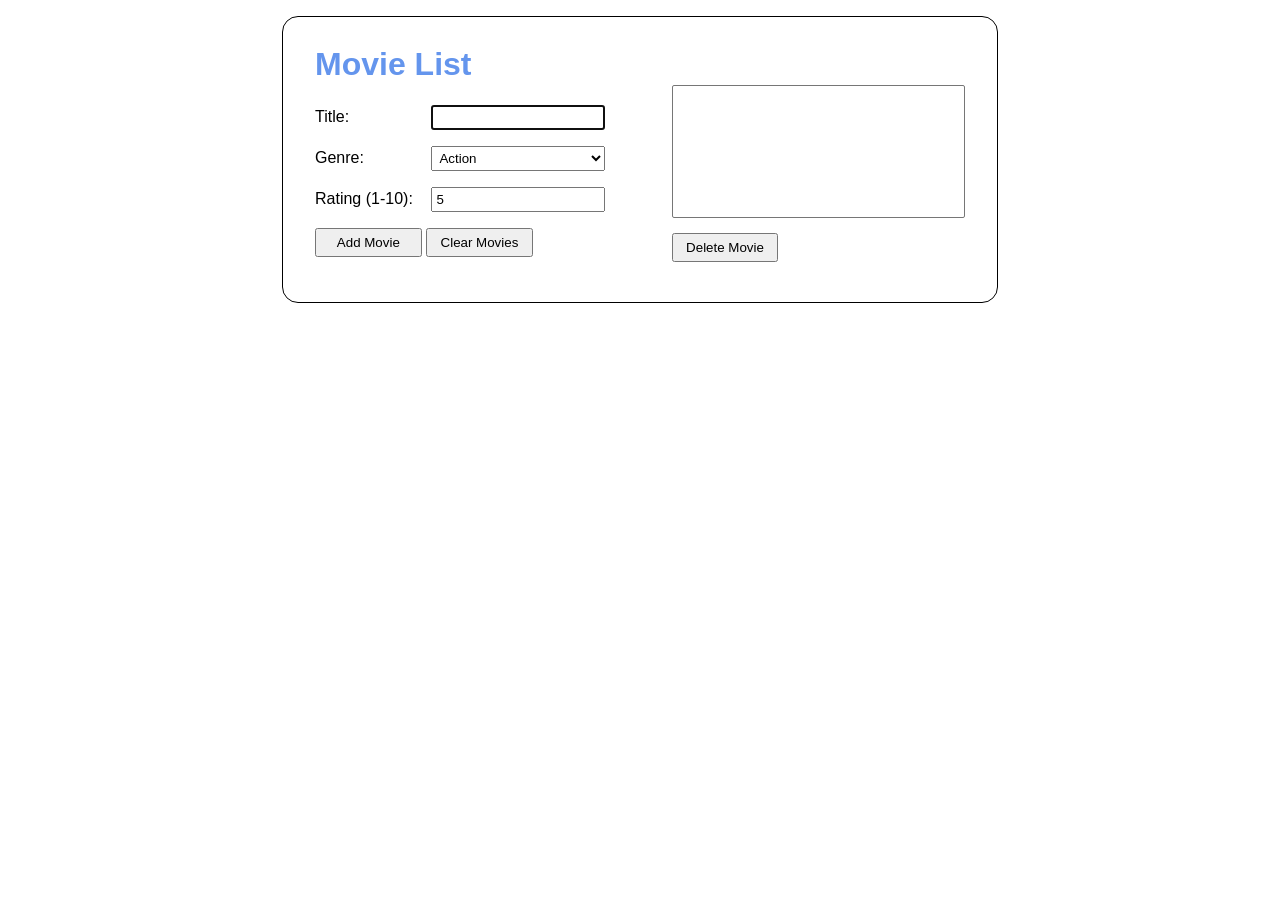
<file: docs/index.html>
<!--
/***********************************************************************************************************************
 * Program............: Smartwatch FAQ
 * Programmers........: Ben Stearns and Kaleb Aregay
 * Date...............: 4-14-26
 * GitHub Repo........: https://github.com/bstearns07/MovieTracker
 * Program Summary....: a JavaScript web application for storing/displaying a list of movies
 * File Description...: defines the main interface and import mapping of the application
 **********************************************************************************************************************/

-->

<!DOCTYPE html>
<html lang="en">
<head>
    <meta name="viewport" content="width=device-width, initial-scale=1">
    <title>My Movie List</title>
    <link rel="stylesheet" href="movie_list.css">
</head>

<body>
    <div id="form">
        <h1>Movie List</h1>
        <div>
            <label for="title">Title:</label>
            <input type="text" name="title" id="title">
        </div>
        <div>
            <label for="genre">Genre:</label>
            <select id="genre">
                <option value="Action">Action</option>
                <option value="Comedy">Comedy</option>
                <option value="Drama">Drama</option>
                <option value="Fantasy">Fantasy</option>
                <option value="Horror">Horror</option>
                <option value="Sci-Fi">Sci-Fi</option>
            </select>
        </div>
        <div>
            <label for="rating">Rating (1-10):</label>
            <input type="number" id="rating" min="1" max="10" value="5" required>
        </div>
            <button id="add_movie">Add Movie</button>
            <button id="clear_movies">Clear Movies</button>
    </div>
    
    <div id="display">
        <select name="movies" id="movies" multiple required></select><br>
        <button id="delete_movie">Delete Movie</button>
    </div>

    <div class="clear"></div>
    <p id="msg"></p>
       
    <script type="importmap">
        {
          "imports": {
            "storage": "./general_modules/storage.js",
            "DOM": "./general_modules/DOM.js",
            "movie":"./modules/movie.js",
            "movie_storage":"./modules/movie_storage.js",
            "movie_list":"./modules/movie_list.js"
          }
        }
    </script>
    <script src="movie_tracker.js" type="module"></script>
</body>
</html>
</file>
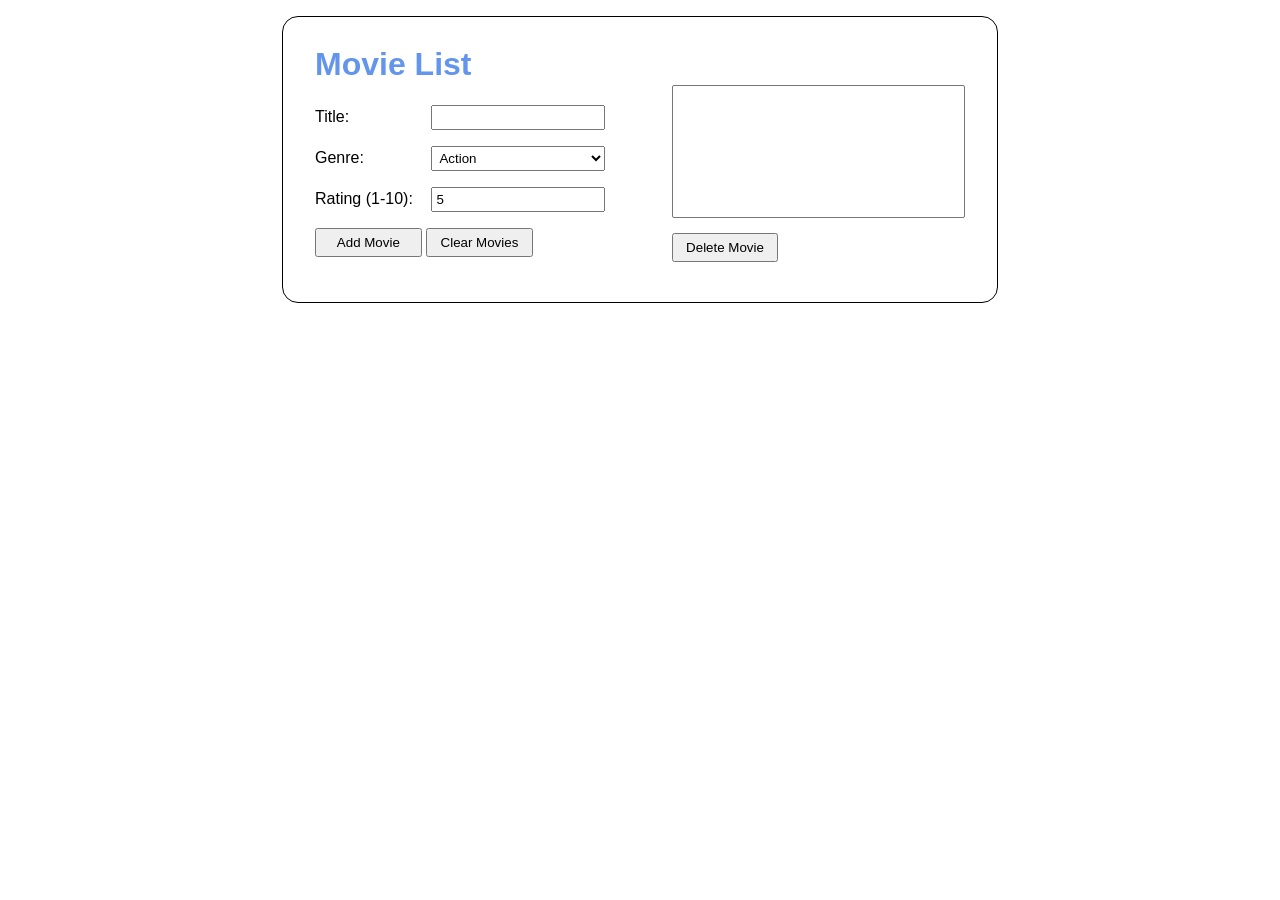
<file: movie_tracker/index.html>
<!--
/***********************************************************************************************************************
 * Program............: Smartwatch FAQ
 * Programmers........: Ben Stearns and Kaleb Aregay
 * Date...............: 4-14-26
 * GitHub Repo........: https://github.com/bstearns07/MovieTracker
 * Program Summary....: a JavaScript web application for storing/displaying a list of movies
 * File Description...: defines the main interface and import mapping of the application
 **********************************************************************************************************************/

-->

<!DOCTYPE html>
<html lang="en">
<head>
    <meta name="viewport" content="width=device-width, initial-scale=1">
    <title>My Movie List</title>
    <link rel="stylesheet" href="movie_list.css">
</head>

<body>
    <div id="form">
        <h1>Movie List</h1>
        <div>
            <label for="title">Title:</label>
            <input type="text" name="title" id="title">
        </div>
        <div>
            <label for="genre">Genre:</label>
            <select id="genre">
                <option value="Action">Action</option>
                <option value="Comedy">Comedy</option>
                <option value="Drama">Drama</option>
                <option value="Fantasy">Fantasy</option>
                <option value="Horror">Horror</option>
                <option value="Sci-Fi">Sci-Fi</option>
            </select>
        </div>
        <div>
            <label for="rating">Rating (1-10):</label>
            <input type="number" id="rating" min="1" max="10" value="5" required>
        </div>
            <button id="add_movie">Add Movie</button>
            <button id="clear_movies">Clear Movies</button>
    </div>
    
    <div id="display">
        <select name="movies" id="movies" multiple required></select><br>
        <button id="delete_movie">Delete Movie</button>
    </div>

    <div class="clear"></div>
    <p id="msg"></p>
       
    <script type="importmap">
        {
          "imports": {
            "storage": "../general_modules/storage.js",
            "DOM": "../general_modules/DOM.js",
            "movie":"./modules/movie.js",
            "movie_storage":"./modules/movie_storage.js",
            "movie_list":"./modules/movie_list.js"
          }
        }
    </script>
    <script src="movie_tracker.js" type="module"></script>
</body>
</html>
</file>
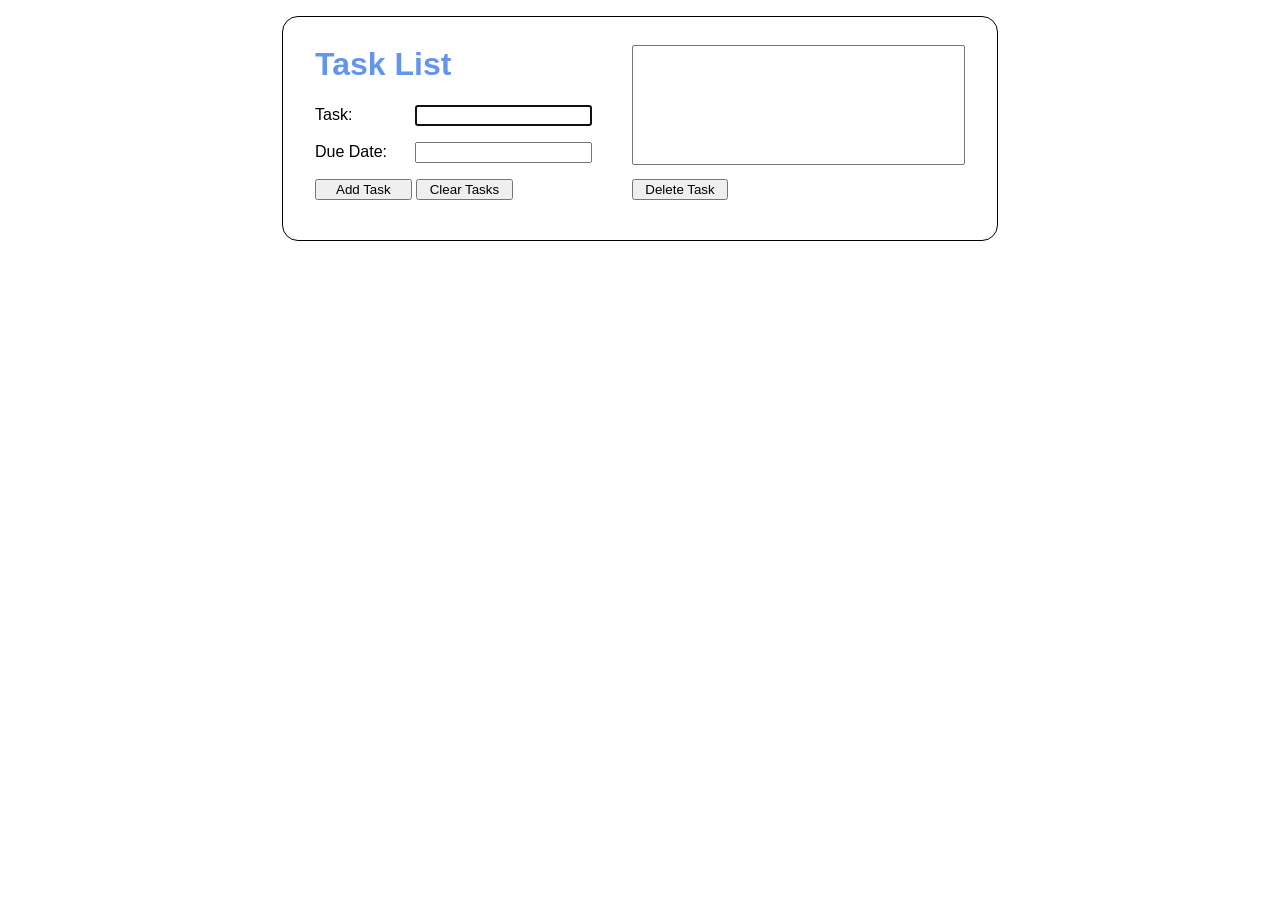
<file: task_list/index.html>
<!DOCTYPE html>
<html lang="en">
<head>
    <meta name="viewport" content="width=device-width, initial-scale=1">
    <title>My Task List</title>
    <link rel="stylesheet" href="task_list.css">
</head>

<body>
    <div id="form">
        <h1>Task List</h1>
        <div>
            <label for="task">Task:</label>
            <input type="text" name="task" id="task">
        </div>
        <div>
            <label for="due_date">Due Date:</label>
            <input type="text" name="due_date" id="due_date">
        </div>
            <button id="add_task">Add Task</button>
            <button id="clear_tasks">Clear Tasks</button>
    </div>
    
    <div id="display">
        <select name="tasks" id="tasks" multiple></select><br>
        <button id="delete_task">Delete Task</button>
    </div>

    <div class="clear"></div>
    <p id="msg"></p>
       
    <script type="importmap">
        {
          "imports": {
            "storage": "../general_modules/storage.js",
            "DOM": "../general_modules/DOM.js",
            "task":"./modules/task.js",
            "task_storage":"./modules/task_storage.js",
            "task_list":"./modules/task_list.js"
          }
        }
    </script>
    <script src="task_list.js" type="module"></script>
</body>
</html>
</file>
<file: docs/movie_list.css>
/***********************************************************************************************************************
 * Program............: Smartwatch FAQ
 * Programmers........: Ben Stearns and Kaleb Aregay
 * Date...............: 4-14-26
 * GitHub Repo........: https://github.com/bstearns07/MovieTracker
 * Program Summary....: a JavaScript web application for storing/displaying a list of movies
 * File Description...: defines the CSS styling rules for the application interface
 **********************************************************************************************************************/

body {
    font-family: Arial, Helvetica, sans-serif;
    background-color: white;
    margin: 1em auto;
    width: 650px;
    padding: 0.5em 2em;
    border: 1px solid black;
    border-radius: 1em;
}
h1, h3 {
    color: cornflowerblue;
}
div {
    margin-bottom: 1em;
}
label {
    display: inline-block;
    width: 7em;
}
input[type="text"], input[type="number"], select#genre {
    width: 13em;
    margin-right: 0.5em;
    padding: 3px;
    box-sizing: border-box;
}
button {
    width: 8em;
    padding: 5px;
    cursor: pointer;
}
select#movies {
    width: 22em;
    height: 10em;
    margin: 4.5em 0 1em 0; /* Pushed down slightly to align with form inputs */
    padding: 1em;
    overflow-x: scroll;
    overflow-y: scroll;
}
#msg {
    color: red;
    text-align: center;
    width: 100%;
    white-space: pre-line;
}
#form {
    float: left;
    width: 22em;
}
#display {
    float: right;
}
.clear {
    clear: both;
}
</file>
<file: movie_tracker/movie_list.css>
/***********************************************************************************************************************
 * Program............: Smartwatch FAQ
 * Programmers........: Ben Stearns and Kaleb Aregay
 * Date...............: 4-14-26
 * GitHub Repo........: https://github.com/bstearns07/MovieTracker
 * Program Summary....: a JavaScript web application for storing/displaying a list of movies
 * File Description...: defines the CSS styling rules for the application interface
 **********************************************************************************************************************/

body {
    font-family: Arial, Helvetica, sans-serif;
    background-color: white;
    margin: 1em auto;
    width: 650px;
    padding: 0.5em 2em;
    border: 1px solid black;
    border-radius: 1em;
}
h1, h3 {
    color: cornflowerblue;
}
div {
    margin-bottom: 1em;
}
label {
    display: inline-block;
    width: 7em;
}
input[type="text"], input[type="number"], select#genre {
    width: 13em;
    margin-right: 0.5em;
    padding: 3px;
    box-sizing: border-box;
}
button {
    width: 8em;
    padding: 5px;
    cursor: pointer;
}
select#movies {
    width: 22em;
    height: 10em;
    margin: 4.5em 0 1em 0; /* Pushed down slightly to align with form inputs */
    padding: 1em;
    overflow-x: scroll;
    overflow-y: scroll;
}
#msg {
    color: red;
    text-align: center;
    width: 100%;
    white-space: pre-line;
}
#form {
    float: left;
    width: 22em;
}
#display {
    float: right;
}
.clear {
    clear: both;
}
</file>
<file: task_list/task_list.css>
body {
    font-family: Arial, Helvetica, sans-serif;
    background-color: white;
    margin: 1em auto;
    width: 650px;
    padding: 0.5em 2em;
    border: 1px solid black;
    border-radius: 1em;
}
h1, h3 {
    color: cornflowerblue;
}
div {
    margin-bottom: 1em;
}
label {
    display: inline-block;
    width: 6em;
}
input {
    margin-right: 0.5em;
}
button {
    width: 7.25em;
}
select {
    width: 25em;
    height: 9em;
    margin: 1.5em 0 1em 0;
    padding: 1em;
    overflow-x: scroll;
    overflow-y: scroll;
}
p {
    color: red;
}
#form {
    float: left; 
}
#display {
    float: right; 
}
.clear { 
    clear: both; 
}
</file>
